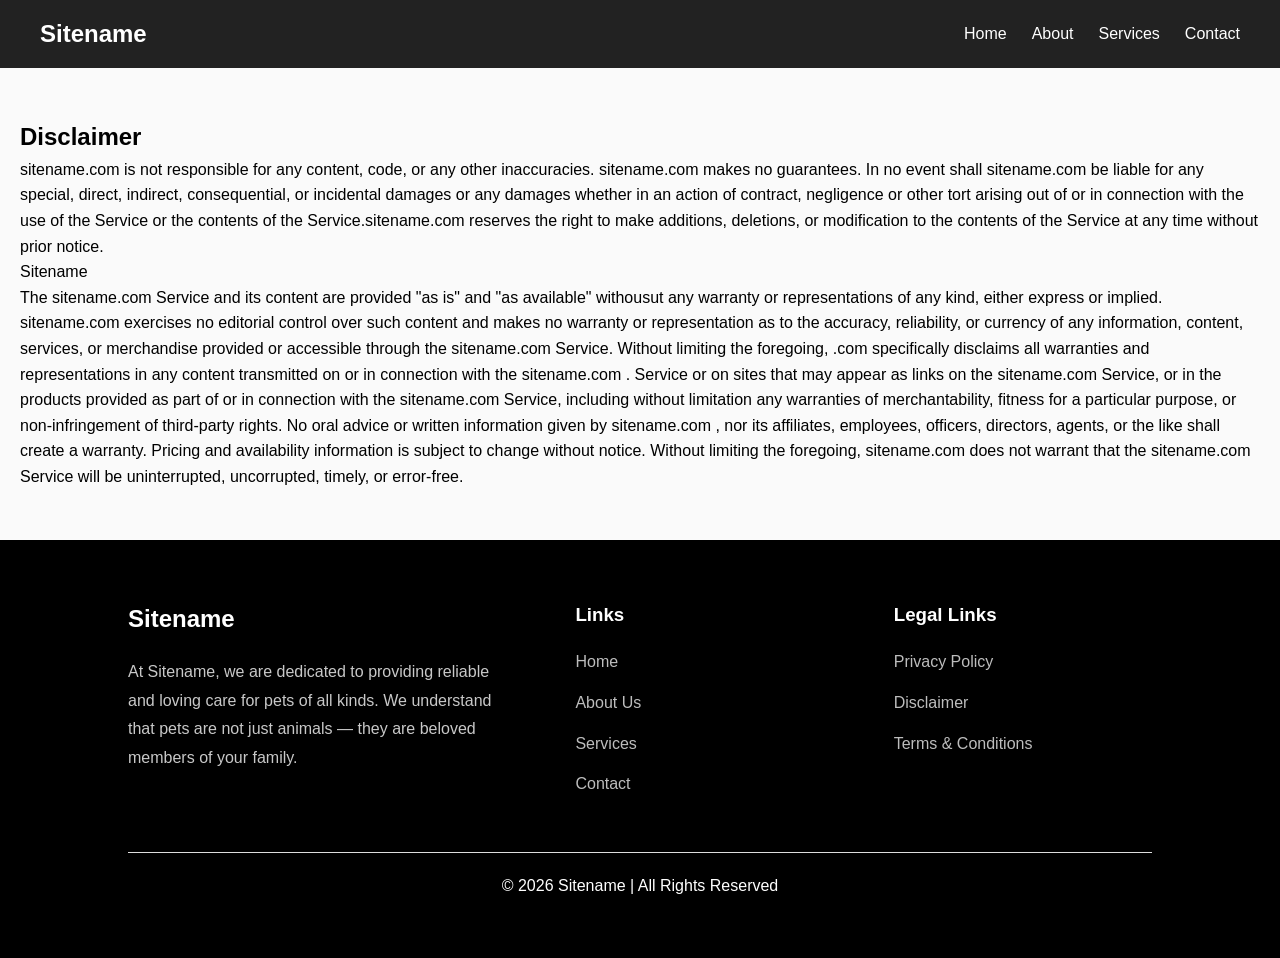
<file: public/disclaimer.html>
<!DOCTYPE html>
<html lang="en">
<head>
<meta charset="UTF-8">
<meta name="viewport" content="width=device-width, initial-scale=1.0">
<link rel="stylesheet" href="style.css">
<title>Sitename</title>



</head>

<body>

<header>

<div class="logo">Sitename</div>

<nav>
<ul id="menu">
<li><a href="index.html">Home</a></li>
<li><a href="about.html">About</a></li>
<li><a href="services.html">Services</a></li>
<li><a href="contact.html">Contact</a></li>
</ul>
</nav>

<div class="hamburger" onclick="toggleMenu()">☰</div>

</header>




<div class="container" style="margin: 50px 20px;">
            <h2>Disclaimer</h2>
          <p> sitename.com is not responsible for any content, code, or any other inaccuracies. sitename.com makes no guarantees. In no event shall sitename.com be liable for any special, direct, indirect, consequential, or incidental damages or any damages whether in an action of contract, negligence or other tort arising out of or in connection with the use of the Service or the contents of the Service.sitename.com  reserves the right to make additions, deletions, or modification to the contents of the Service at any time without prior notice.</p>
          Sitename
          <p>The sitename.com Service and its content are provided "as is" and "as available" withousut any warranty or representations of any kind, either express or implied. sitename.com exercises no editorial control over such content and makes no warranty or representation as to the accuracy, reliability, or currency of any information, content, services, or merchandise provided or accessible through the sitename.com Service. Without limiting the foregoing, .com specifically disclaims all warranties and representations in any content transmitted on or in connection with the sitename.com . Service or on sites that may appear as links on the sitename.com Service, or in the products provided as part of or in connection with the sitename.com  Service, including without limitation any warranties of merchantability, fitness for a particular purpose, or non-infringement of third-party rights. No oral advice or written information given by sitename.com , nor its affiliates, employees, officers, directors, agents, or the like shall create a warranty. Pricing and availability information is subject to change without notice. Without limiting the foregoing, sitename.com  does not warrant that the sitename.com  Service will be uninterrupted, uncorrupted, timely, or error-free.</p>
          
          
          </div>





<!-- FOOTER -->

<footer class="footer">

<div class="footer-container">

<div class="footer-about">
<h2>Sitename</h2>
<p>
At Sitename, we are dedicated to providing reliable and loving care for pets of all kinds. We understand that pets are not just animals — they are beloved members of your family.
</p>
</div>

<div class="footer-links">
<h3>Links</h3>
<ul>
<li><a href="index.html">Home</a></li>
<li><a href="about.html">About Us</a></li>
<li><a href="services.html">Services</a></li>
<li><a href="contact.html">Contact</a></li>
</ul>
</div>

<div class="footer-legal">
<h3>Legal Links</h3>
<ul>
<li><a href="privacy.html">Privacy Policy</a></li>
<li><a href="disclaimer.html">Disclaimer</a></li>
<li><a href="terms.html">Terms & Conditions</a></li>
</ul>
</div>

</div>

<div class="footer-bottom">
<p>© 2026 Sitename | All Rights Reserved</p>
</div>

</footer>


<script>

function toggleMenu(){
var menu = document.getElementById("menu");

if(menu.style.display === "flex"){
menu.style.display = "none";
}
else{
menu.style.display = "flex";
}
}

</script>


</body>
</html>
</file>
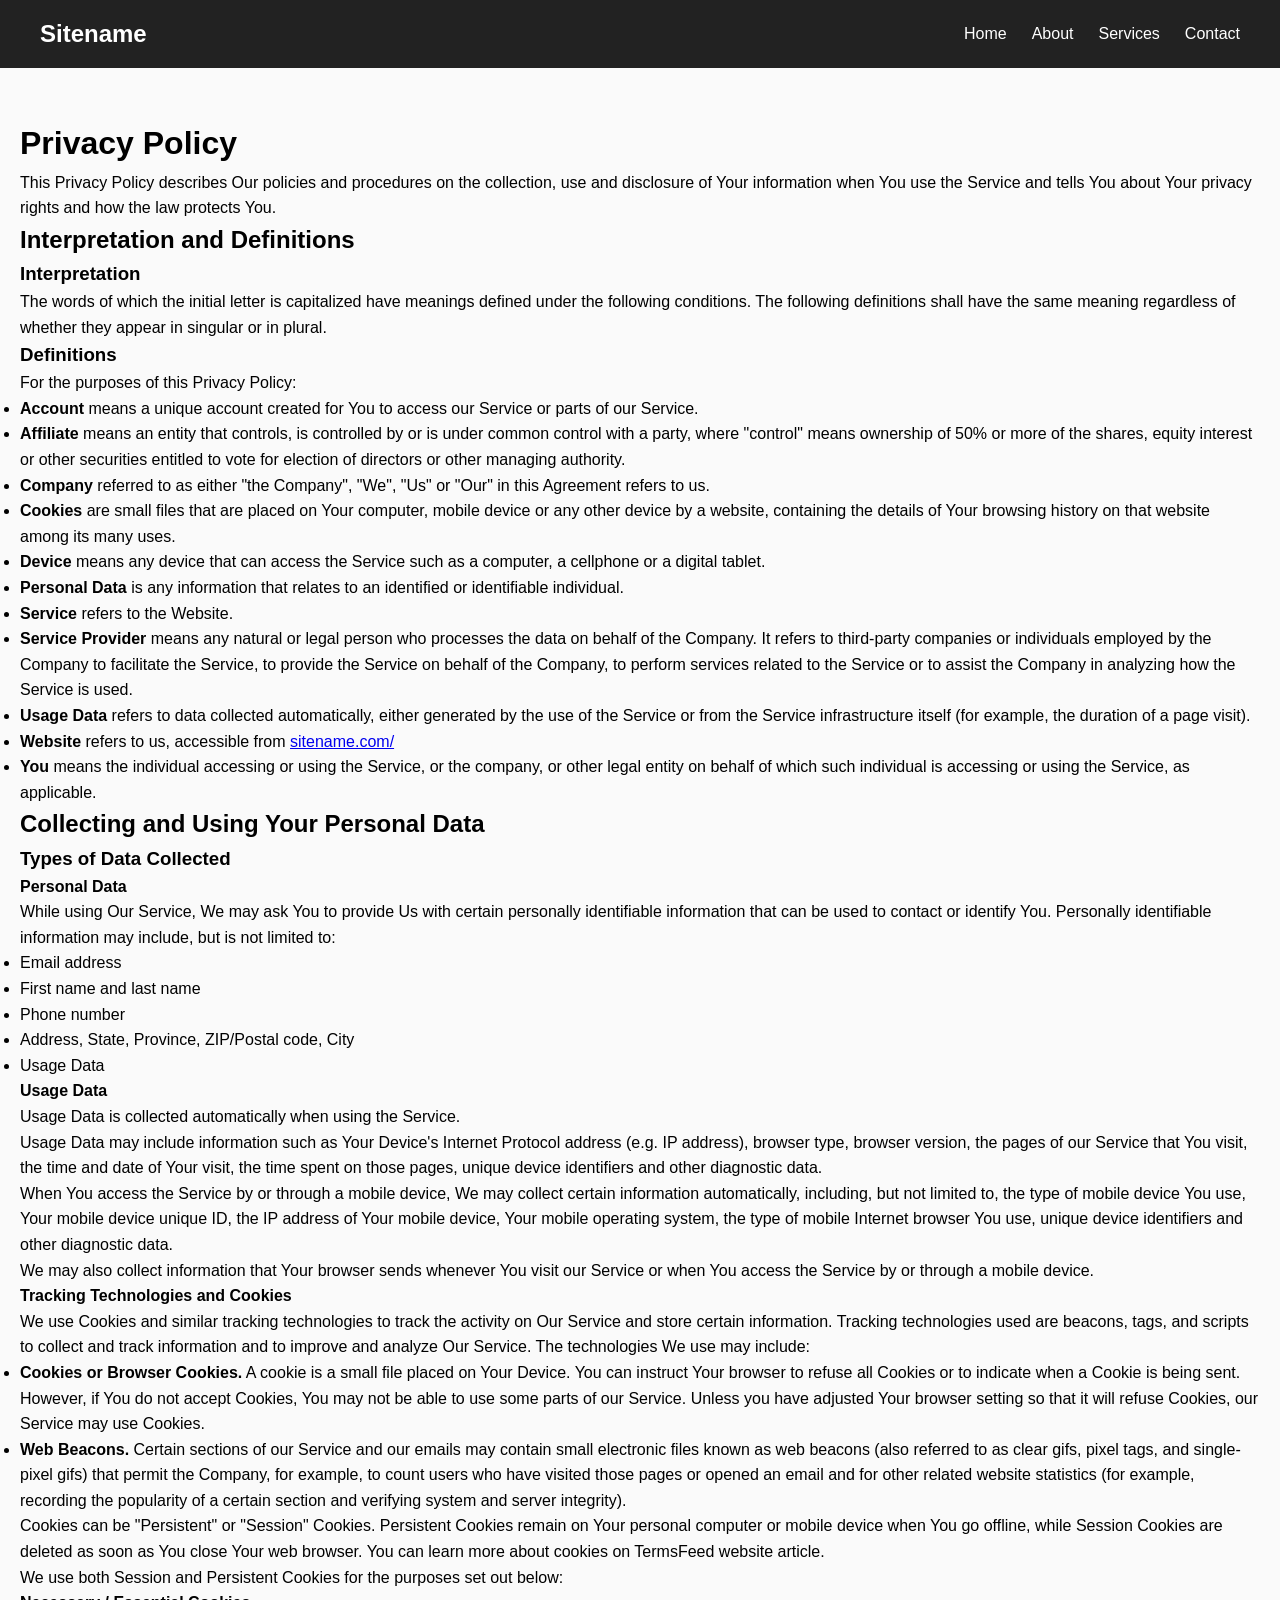
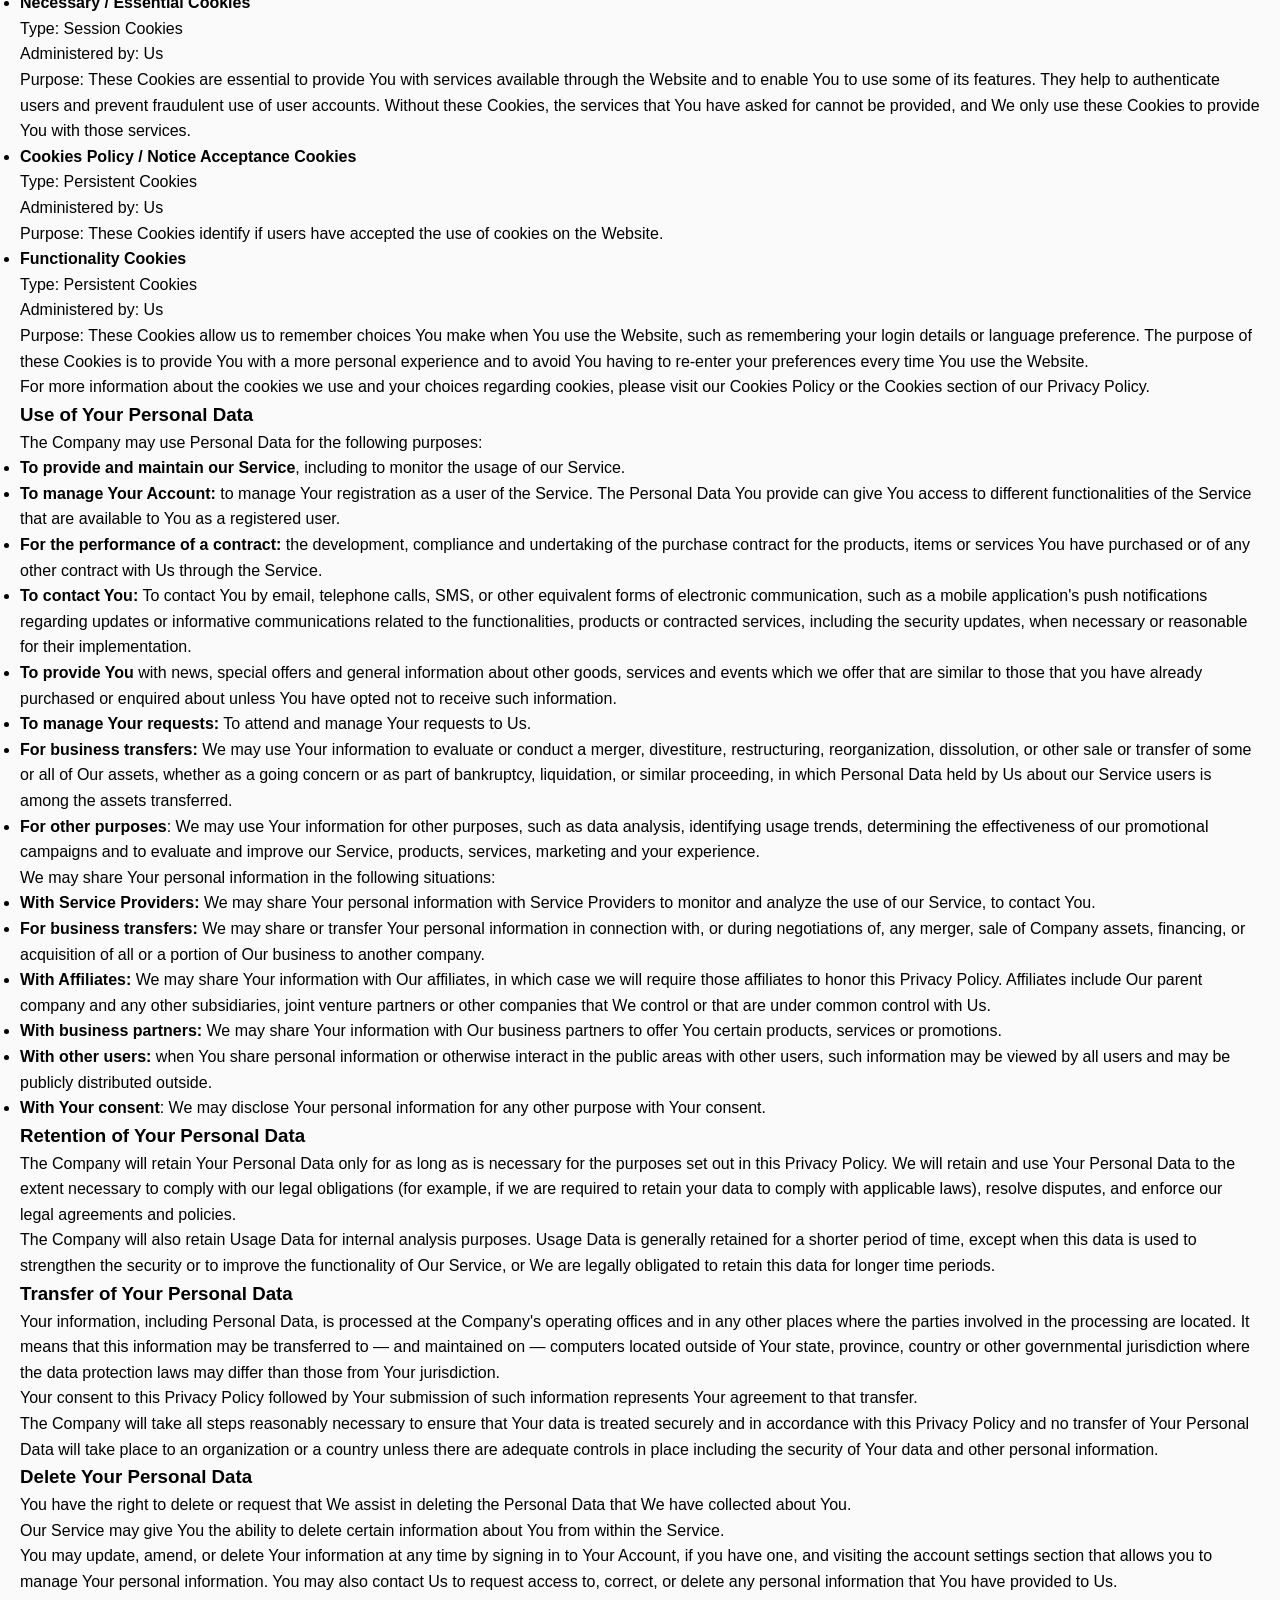
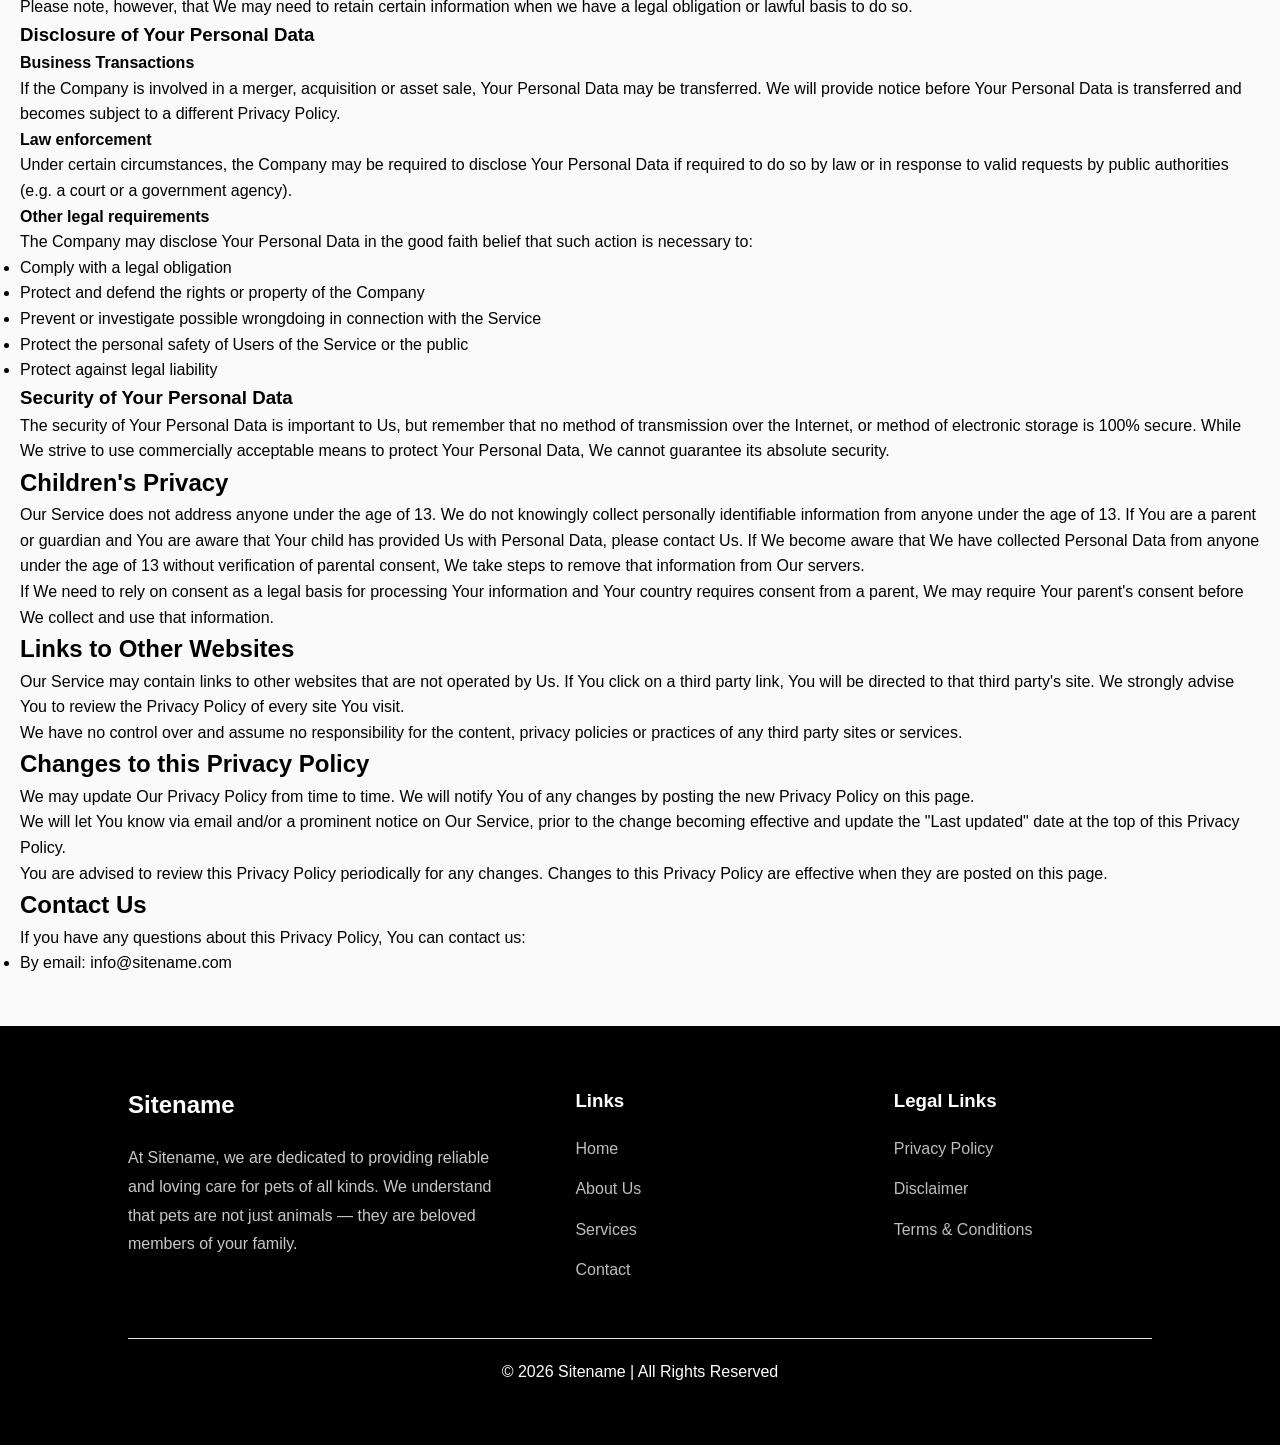
<file: public/privacy.html>
<!DOCTYPE html>
<html lang="en">
<head>
<meta charset="UTF-8">
<meta name="viewport" content="width=device-width, initial-scale=1.0">
<link rel="stylesheet" href="style.css">
<title>Sitename</title>



</head>

<body>

<header>

<div class="logo">Sitename</div>

<nav>
<ul id="menu">
<li><a href="index.html">Home</a></li>
<li><a href="about.html">About</a></li>
<li><a href="services.html">Services</a></li>
<li><a href="contact.html">Contact</a></li>
</ul>
</nav>

<div class="hamburger" onclick="toggleMenu()">☰</div>

</header>



<div class="container" style="margin: 50px 20px;">
            <h1>Privacy Policy</h1> 
           <p>This Privacy Policy describes Our policies and procedures on the collection, use and disclosure of Your information when You use the Service and tells You about Your privacy rights and how the law protects You.</p>
           <h2>Interpretation and Definitions</h2>
           <h3>Interpretation</h3>
           <p>The words of which the initial letter is capitalized have meanings defined under the following conditions. The following definitions shall have the same meaning regardless of whether they appear in singular or in plural.</p>
           <h3>Definitions</h3>
           <p>For the purposes of this Privacy Policy:</p>
           <ul>
           <li>
           <p><strong>Account</strong> means a unique account created for You to access our Service or parts of our Service.</p>
           </li>
           <li>
           <p><strong>Affiliate</strong> means an entity that controls, is controlled by or is under common control with a party, where &quot;control&quot; means ownership of 50% or more of the shares, equity interest or other securities entitled to vote for election of directors or other managing authority.</p>
           </li>
           <li>
           <p><strong>Company</strong> referred to as either &quot;the Company&quot;, &quot;We&quot;, &quot;Us&quot; or &quot;Our&quot; in this Agreement refers to us.</p>
           </li>
           <li>
           <p><strong>Cookies</strong> are small files that are placed on Your computer, mobile device or any other device by a website, containing the details of Your browsing history on that website among its many uses.</p>
           </li>
          
           <li>
           <p><strong>Device</strong> means any device that can access the Service such as a computer, a cellphone or a digital tablet.</p>
           </li>
           <li>
           <p><strong>Personal Data</strong> is any information that relates to an identified or identifiable individual.</p>
           </li>
           <li>
           <p><strong>Service</strong> refers to the Website.</p>
           </li>
           <li>
           <p><strong>Service Provider</strong> means any natural or legal person who processes the data on behalf of the Company. It refers to third-party companies or individuals employed by the Company to facilitate the Service, to provide the Service on behalf of the Company, to perform services related to the Service or to assist the Company in analyzing how the Service is used.</p>
           </li>
           <li>
           <p><strong>Usage Data</strong> refers to data collected automatically, either generated by the use of the Service or from the Service infrastructure itself (for example, the duration of a page visit).</p>
           </li>
           <li>
           <p><strong>Website</strong> refers to us, accessible from <a href="sitename.com" rel="external nofollow noopener" target="_blank">sitename.com/</a></p>
           </li>
           <li>
           <p><strong>You</strong> means the individual accessing or using the Service, or the company, or other legal entity on behalf of which such individual is accessing or using the Service, as applicable.</p>
           </li>
           </ul>
           <h2>Collecting and Using Your Personal Data</h2>
           <h3>Types of Data Collected</h3>
           <h4>Personal Data</h4>
           <p>While using Our Service, We may ask You to provide Us with certain personally identifiable information that can be used to contact or identify You. Personally identifiable information may include, but is not limited to:</p>
           <ul>
           <li>
           <p>Email address</p>
           </li>
           <li>
           <p>First name and last name</p>
           </li>
           <li>
           <p>Phone number</p>
           </li>
           <li>
           <p>Address, State, Province, ZIP/Postal code, City</p>
           </li>
           <li>
           <p>Usage Data</p>
           </li>
           </ul>
           <h4>Usage Data</h4>
           <p>Usage Data is collected automatically when using the Service.</p>
           <p>Usage Data may include information such as Your Device's Internet Protocol address (e.g. IP address), browser type, browser version, the pages of our Service that You visit, the time and date of Your visit, the time spent on those pages, unique device identifiers and other diagnostic data.</p>
           <p>When You access the Service by or through a mobile device, We may collect certain information automatically, including, but not limited to, the type of mobile device You use, Your mobile device unique ID, the IP address of Your mobile device, Your mobile operating system, the type of mobile Internet browser You use, unique device identifiers and other diagnostic data.</p>

           <p>We may also collect information that Your browser sends whenever You visit our Service or when You access the Service by or through a mobile device.</p>
           <h4>Tracking Technologies and Cookies</h4>
           <p>We use Cookies and similar tracking technologies to track the activity on Our Service and store certain information. Tracking technologies used are beacons, tags, and scripts to collect and track information and to improve and analyze Our Service. The technologies We use may include:</p>
           <ul>
           <li><strong>Cookies or Browser Cookies.</strong> A cookie is a small file placed on Your Device. You can instruct Your browser to refuse all Cookies or to indicate when a Cookie is being sent. However, if You do not accept Cookies, You may not be able to use some parts of our Service. Unless you have adjusted Your browser setting so that it will refuse Cookies, our Service may use Cookies.</li>
           <li><strong>Web Beacons.</strong> Certain sections of our Service and our emails may contain small electronic files known as web beacons (also referred to as clear gifs, pixel tags, and single-pixel gifs) that permit the Company, for example, to count users who have visited those pages or opened an email and for other related website statistics (for example, recording the popularity of a certain section and verifying system and server integrity).</li>
           </ul>
           <p>Cookies can be &quot;Persistent&quot; or &quot;Session&quot; Cookies. Persistent Cookies remain on Your personal computer or mobile device when You go offline, while Session Cookies are deleted as soon as You close Your web browser. You can learn more about cookies on TermsFeed website article.</p>
           <p>We use both Session and Persistent Cookies for the purposes set out below:</p>
           <ul>
           <li>
           <p><strong>Necessary / Essential Cookies</strong></p>
           <p>Type: Session Cookies</p>
           <p>Administered by: Us</p>
           <p>Purpose: These Cookies are essential to provide You with services available through the Website and to enable You to use some of its features. They help to authenticate users and prevent fraudulent use of user accounts. Without these Cookies, the services that You have asked for cannot be provided, and We only use these Cookies to provide You with those services.</p>
           </li>
           <li>
           <p><strong>Cookies Policy / Notice Acceptance Cookies</strong></p>
           <p>Type: Persistent Cookies</p>
           <p>Administered by: Us</p>
           <p>Purpose: These Cookies identify if users have accepted the use of cookies on the Website.</p>
           </li>
           <li>
           <p><strong>Functionality Cookies</strong></p>
           <p>Type: Persistent Cookies</p>
           <p>Administered by: Us</p>
           <p>Purpose: These Cookies allow us to remember choices You make when You use the Website, such as remembering your login details or language preference. The purpose of these Cookies is to provide You with a more personal experience and to avoid You having to re-enter your preferences every time You use the Website.</p>
           </li>
           </ul>
           <p>For more information about the cookies we use and your choices regarding cookies, please visit our Cookies Policy or the Cookies section of our Privacy Policy.</p>
           <h3>Use of Your Personal Data</h3>
           <p>The Company may use Personal Data for the following purposes:</p>
           <ul>
           <li>
           <p><strong>To provide and maintain our Service</strong>, including to monitor the usage of our Service.</p>
           </li>
           <li>
           <p><strong>To manage Your Account:</strong> to manage Your registration as a user of the Service. The Personal Data You provide can give You access to different functionalities of the Service that are available to You as a registered user.</p>
           </li>
           <li>
           <p><strong>For the performance of a contract:</strong> the development, compliance and undertaking of the purchase contract for the products, items or services You have purchased or of any other contract with Us through the Service.</p>
           </li>
           <li>
           <p><strong>To contact You:</strong> To contact You by email, telephone calls, SMS, or other equivalent forms of electronic communication, such as a mobile application's push notifications regarding updates or informative communications related to the functionalities, products or contracted services, including the security updates, when necessary or reasonable for their implementation.</p>
           </li>
           <li>
           <p><strong>To provide You</strong> with news, special offers and general information about other goods, services and events which we offer that are similar to those that you have already purchased or enquired about unless You have opted not to receive such information.</p>
           </li>
           <li>
           <p><strong>To manage Your requests:</strong> To attend and manage Your requests to Us.</p>
           </li>
           <li>
           <p><strong>For business transfers:</strong> We may use Your information to evaluate or conduct a merger, divestiture, restructuring, reorganization, dissolution, or other sale or transfer of some or all of Our assets, whether as a going concern or as part of bankruptcy, liquidation, or similar proceeding, in which Personal Data held by Us about our Service users is among the assets transferred.</p>
           </li>
           <li>
           <p><strong>For other purposes</strong>: We may use Your information for other purposes, such as data analysis, identifying usage trends, determining the effectiveness of our promotional campaigns and to evaluate and improve our Service, products, services, marketing and your experience.</p>
           </li>
           </ul>
           <p>We may share Your personal information in the following situations:</p>
           <ul>
           <li><strong>With Service Providers:</strong> We may share Your personal information with Service Providers to monitor and analyze the use of our Service,  to contact You.</li>
           <li><strong>For business transfers:</strong> We may share or transfer Your personal information in connection with, or during negotiations of, any merger, sale of Company assets, financing, or acquisition of all or a portion of Our business to another company.</li>
           <li><strong>With Affiliates:</strong> We may share Your information with Our affiliates, in which case we will require those affiliates to honor this Privacy Policy. Affiliates include Our parent company and any other subsidiaries, joint venture partners or other companies that We control or that are under common control with Us.</li>
           <li><strong>With business partners:</strong> We may share Your information with Our business partners to offer You certain products, services or promotions.</li>
           <li><strong>With other users:</strong> when You share personal information or otherwise interact in the public areas with other users, such information may be viewed by all users and may be publicly distributed outside.</li>
           <li><strong>With Your consent</strong>: We may disclose Your personal information for any other purpose with Your consent.</li>
           </ul>
           <h3>Retention of Your Personal Data</h3>
           <p>The Company will retain Your Personal Data only for as long as is necessary for the purposes set out in this Privacy Policy. We will retain and use Your Personal Data to the extent necessary to comply with our legal obligations (for example, if we are required to retain your data to comply with applicable laws), resolve disputes, and enforce our legal agreements and policies.</p>
           <p>The Company will also retain Usage Data for internal analysis purposes. Usage Data is generally retained for a shorter period of time, except when this data is used to strengthen the security or to improve the functionality of Our Service, or We are legally obligated to retain this data for longer time periods.</p>
           <h3>Transfer of Your Personal Data</h3>
           <p>Your information, including Personal Data, is processed at the Company's operating offices and in any other places where the parties involved in the processing are located. It means that this information may be transferred to — and maintained on — computers located outside of Your state, province, country or other governmental jurisdiction where the data protection laws may differ than those from Your jurisdiction.</p>
           <p>Your consent to this Privacy Policy followed by Your submission of such information represents Your agreement to that transfer.</p>
           <p>The Company will take all steps reasonably necessary to ensure that Your data is treated securely and in accordance with this Privacy Policy and no transfer of Your Personal Data will take place to an organization or a country unless there are adequate controls in place including the security of Your data and other personal information.</p>
           <h3>Delete Your Personal Data</h3>
           <p>You have the right to delete or request that We assist in deleting the Personal Data that We have collected about You.</p>
           <p>Our Service may give You the ability to delete certain information about You from within the Service.</p>


           
           <p>You may update, amend, or delete Your information at any time by signing in to Your Account, if you have one, and visiting the account settings section that allows you to manage Your personal information. You may also contact Us to request access to, correct, or delete any personal information that You have provided to Us.</p>
           <p>Please note, however, that We may need to retain certain information when we have a legal obligation or lawful basis to do so.</p>
           <h3>Disclosure of Your Personal Data</h3>
           <h4>Business Transactions</h4>
           <p>If the Company is involved in a merger, acquisition or asset sale, Your Personal Data may be transferred. We will provide notice before Your Personal Data is transferred and becomes subject to a different Privacy Policy.</p>
           <h4>Law enforcement</h4>
           <p>Under certain circumstances, the Company may be required to disclose Your Personal Data if required to do so by law or in response to valid requests by public authorities (e.g. a court or a government agency).</p>
           <h4>Other legal requirements</h4>
           <p>The Company may disclose Your Personal Data in the good faith belief that such action is necessary to:</p>
           <ul>
           <li>Comply with a legal obligation</li>
           <li>Protect and defend the rights or property of the Company</li>
           <li>Prevent or investigate possible wrongdoing in connection with the Service</li>
           <li>Protect the personal safety of Users of the Service or the public</li>
           <li>Protect against legal liability</li>
           </ul>
           <h3>Security of Your Personal Data</h3>
           <p>The security of Your Personal Data is important to Us, but remember that no method of transmission over the Internet, or method of electronic storage is 100% secure. While We strive to use commercially acceptable means to protect Your Personal Data, We cannot guarantee its absolute security.</p>
           <h2>Children's Privacy</h2>
           <p>Our Service does not address anyone under the age of 13. We do not knowingly collect personally identifiable information from anyone under the age of 13. If You are a parent or guardian and You are aware that Your child has provided Us with Personal Data, please contact Us. If We become aware that We have collected Personal Data from anyone under the age of 13 without verification of parental consent, We take steps to remove that information from Our servers.</p>
           <p>If We need to rely on consent as a legal basis for processing Your information and Your country requires consent from a parent, We may require Your parent's consent before We collect and use that information.</p>
           <h2>Links to Other Websites</h2>
           <p>Our Service may contain links to other websites that are not operated by Us. If You click on a third party link, You will be directed to that third party's site. We strongly advise You to review the Privacy Policy of every site You visit.</p>
           <p>We have no control over and assume no responsibility for the content, privacy policies or practices of any third party sites or services.</p>
           <h2>Changes to this Privacy Policy</h2>
           <p>We may update Our Privacy Policy from time to time. We will notify You of any changes by posting the new Privacy Policy on this page.</p>
           <p>We will let You know via email and/or a prominent notice on Our Service, prior to the change becoming effective and update the &quot;Last updated&quot; date at the top of this Privacy Policy.</p>
           <p>You are advised to review this Privacy Policy periodically for any changes. Changes to this Privacy Policy are effective when they are posted on this page.</p>
           <h2>Contact Us</h2>
           <p>If you have any questions about this Privacy Policy, You can contact us:</p>
           <ul>
           <li>By email: info@sitename.com</li>
           </ul>
           </div>






<!-- FOOTER -->

<footer class="footer">

<div class="footer-container">

<div class="footer-about">
<h2>Sitename</h2>
<p>
At Sitename, we are dedicated to providing reliable and loving care for pets of all kinds. We understand that pets are not just animals — they are beloved members of your family.
</p>
</div>

<div class="footer-links">
<h3>Links</h3>
<ul>
<li><a href="index.html">Home</a></li>
<li><a href="about.html">About Us</a></li>
<li><a href="services.html">Services</a></li>
<li><a href="contact.html">Contact</a></li>
</ul>
</div>

<div class="footer-legal">
<h3>Legal Links</h3>
<ul>
<li><a href="privacy.html">Privacy Policy</a></li>
<li><a href="disclaimer.html">Disclaimer</a></li>
<li><a href="terms.html">Terms & Conditions</a></li>
</ul>
</div>

</div>

<div class="footer-bottom">
<p>© 2026 Sitename | All Rights Reserved</p>
</div>

</footer>


<script>

function toggleMenu(){
var menu = document.getElementById("menu");

if(menu.style.display === "flex"){
menu.style.display = "none";
}
else{
menu.style.display = "flex";
}
}

</script>


</body>
</html>
</file>
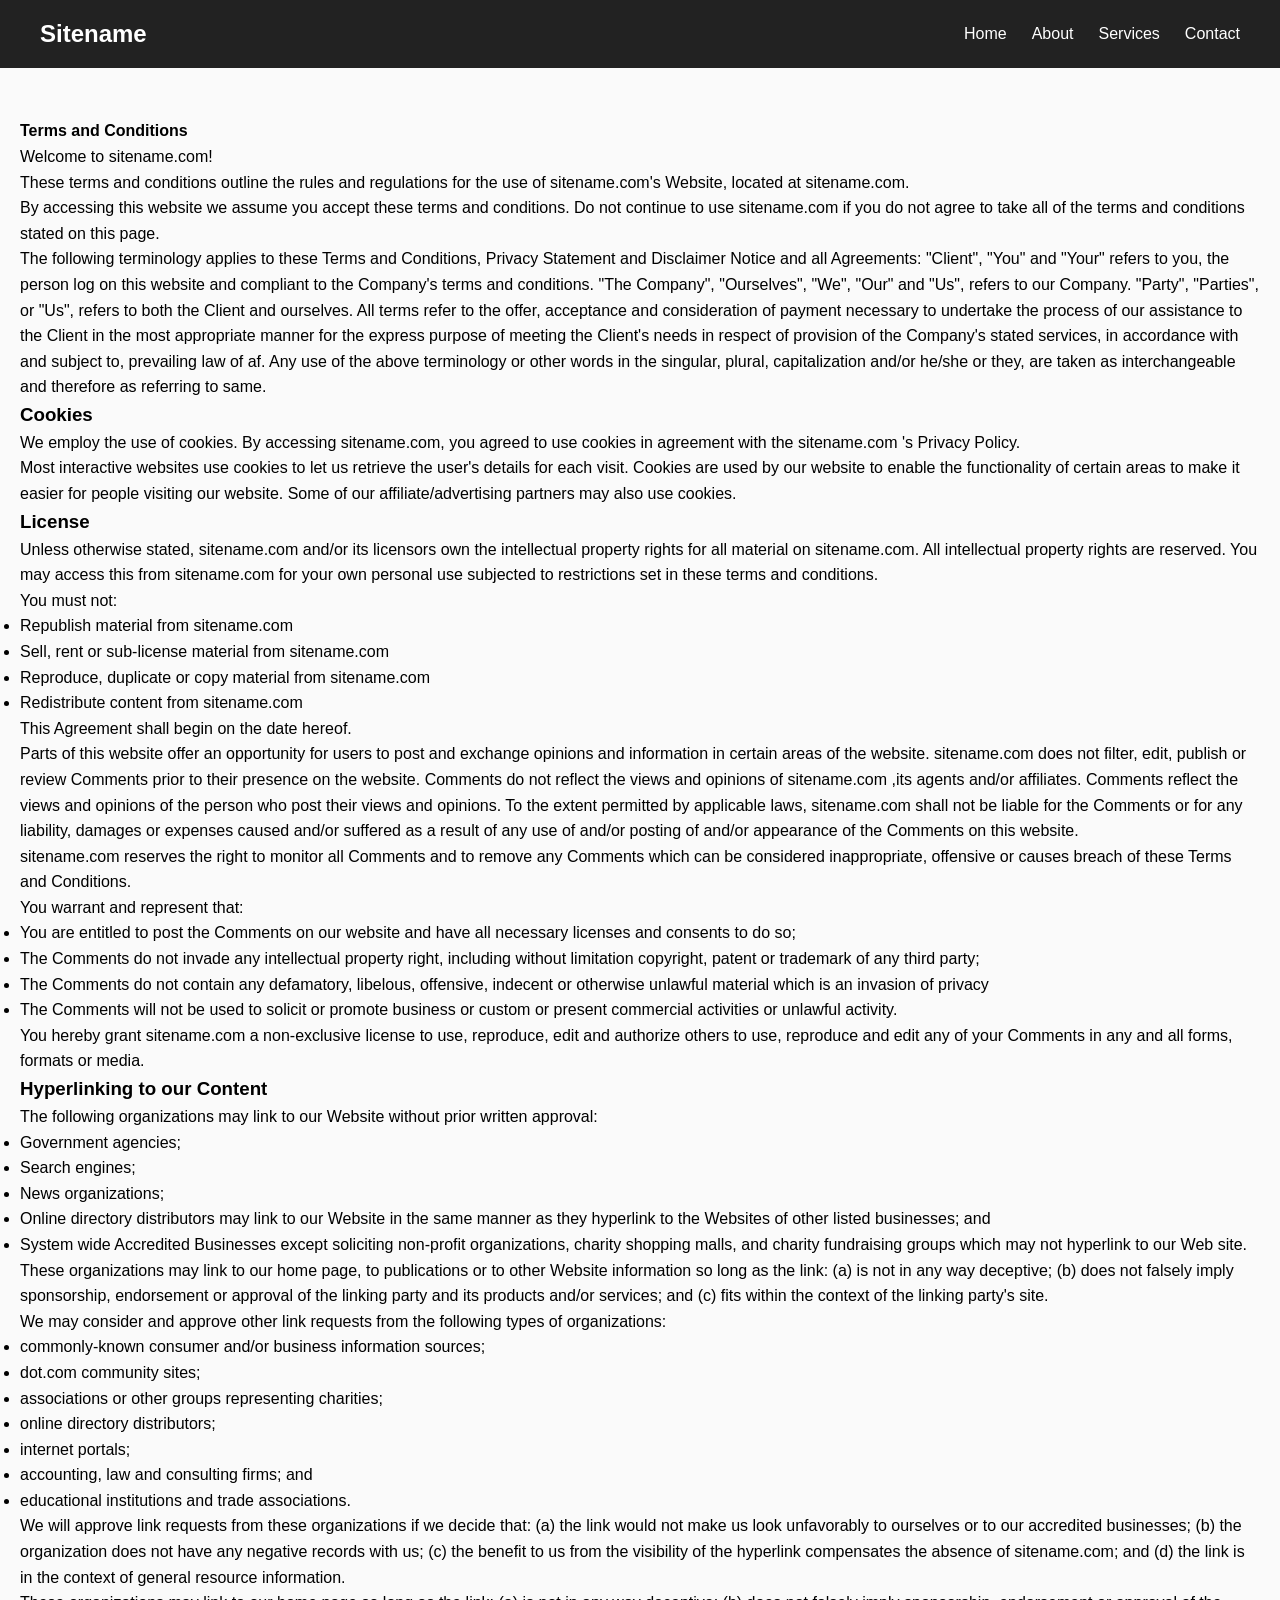
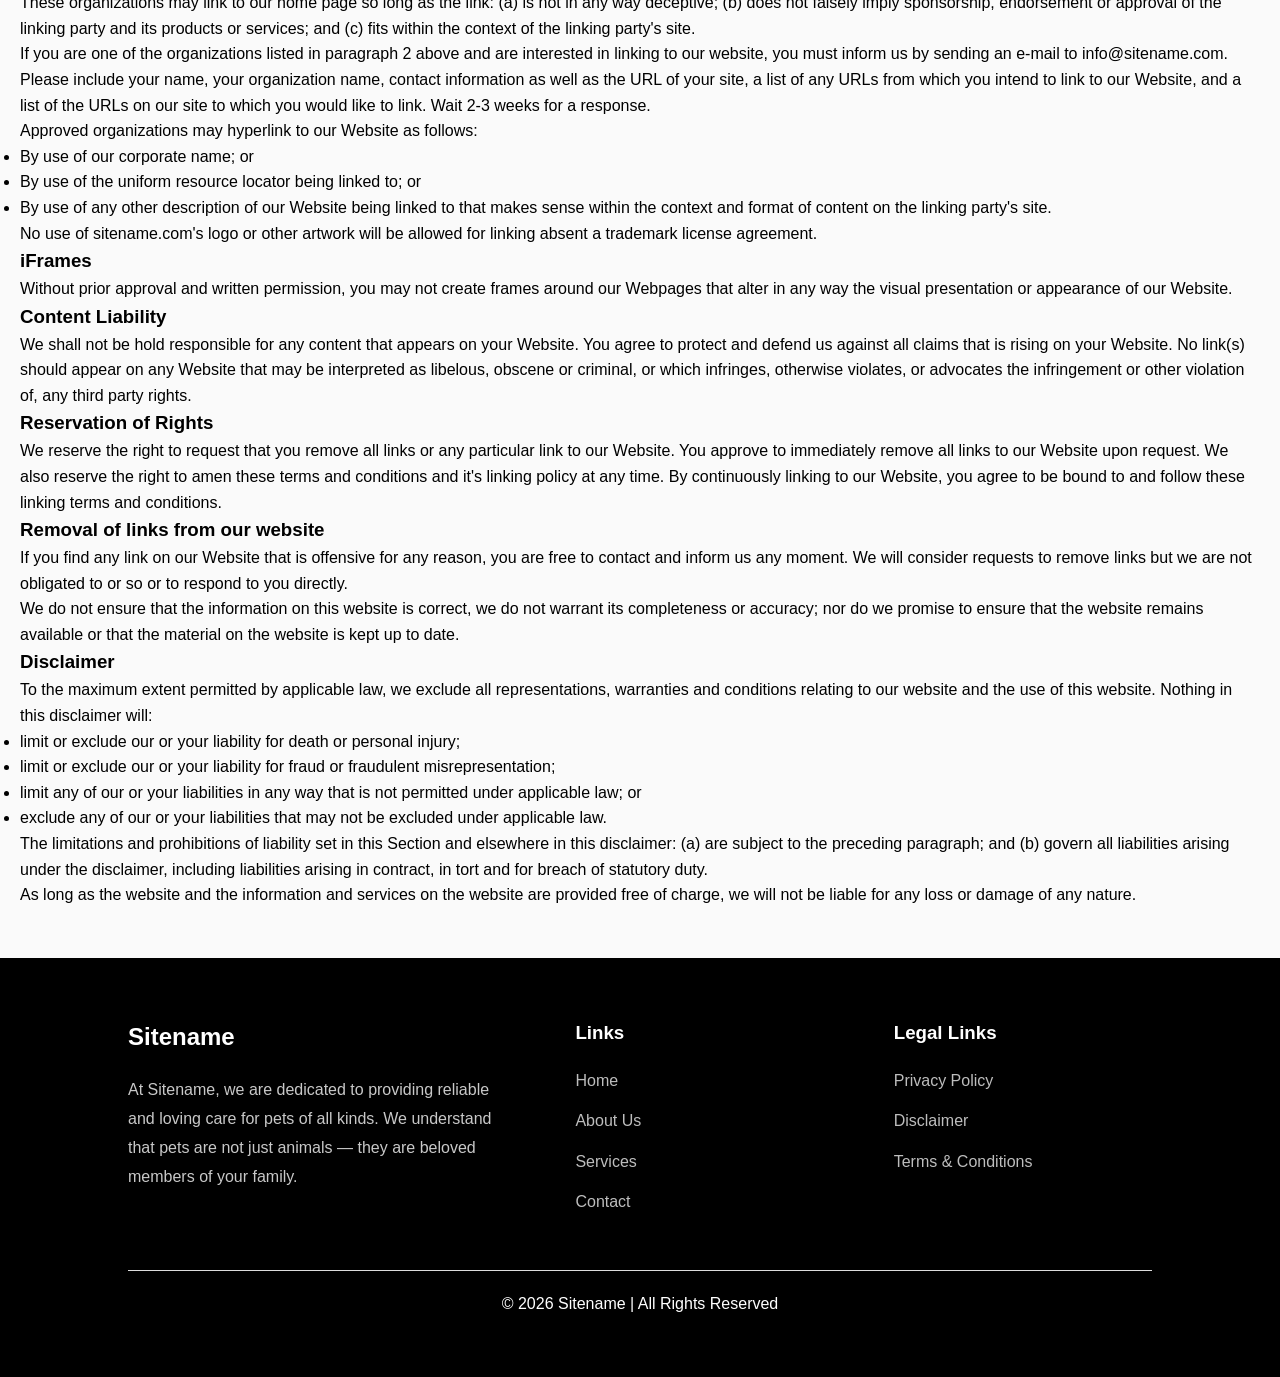
<file: public/terms.html>
<!DOCTYPE html>
<html lang="en">
<head>
<meta charset="UTF-8">
<meta name="viewport" content="width=device-width, initial-scale=1.0">
<link rel="stylesheet" href="style.css">
<title>Sitename</title>



</head>

<body>

<header>

<div class="logo">Sitename</div>

<nav>
<ul id="menu">
<li><a href="index.html">Home</a></li>
<li><a href="about.html">About</a></li>
<li><a href="services.html">Services</a></li>
<li><a href="contact.html">Contact</a></li>
</ul>
</nav>

<div class="hamburger" onclick="toggleMenu()">☰</div>

</header>




<div class="container" style="margin: 50px 20px;">
            <h4>Terms and Conditions</h4>
          
          <p>Welcome to sitename.com!</p>
          
          <p>These terms and conditions outline the rules and regulations for the use of sitename.com's Website, located at sitename.com.</p>
          
          <p>By accessing this website we assume you accept these terms and conditions. Do not continue to use sitename.com if you do not agree to take all of the terms and conditions stated on this page.</p>
          
          <p>The following terminology applies to these Terms and Conditions, Privacy Statement and Disclaimer Notice and all Agreements: "Client", "You" and "Your" refers to you, the person log on this website and compliant to the Company's terms and conditions. "The Company", "Ourselves", "We", "Our" and "Us", refers to our Company. "Party", "Parties", or "Us", refers to both the Client and ourselves. All terms refer to the offer, acceptance and consideration of payment necessary to undertake the process of our assistance to the Client in the most appropriate manner for the express purpose of meeting the Client's needs in respect of provision of the Company's stated services, in accordance with and subject to, prevailing law of af. Any use of the above terminology or other words in the singular, plural, capitalization and/or he/she or they, are taken as interchangeable and therefore as referring to same.</p>
          
          <h3><strong>Cookies</strong></h3>
          
          <p>We employ the use of cookies. By accessing sitename.com, you agreed to use cookies in agreement with the sitename.com 's Privacy Policy. </p>
          
          <p>Most interactive websites use cookies to let us retrieve the user's details for each visit. Cookies are used by our website to enable the functionality of certain areas to make it easier for people visiting our website. Some of our affiliate/advertising partners may also use cookies.</p>
          
          <h3><strong>License</strong></h3>
          
          <p>Unless otherwise stated, sitename.com and/or its licensors own the intellectual property rights for all material on sitename.com. All intellectual property rights are reserved. You may access this from sitename.com for your own personal use subjected to restrictions set in these terms and conditions.</p>
          
          <p>You must not:</p>
          <ul>
              <li>Republish material from sitename.com</li>
              <li>Sell, rent or sub-license material from sitename.com</li>
              <li>Reproduce, duplicate or copy material from sitename.com</li>
              <li>Redistribute content from sitename.com</li>
          </ul>
          
          <p>This Agreement shall begin on the date hereof. </p>
          
          <p>Parts of this website offer an opportunity for users to post and exchange opinions and information in certain areas of the website. sitename.com does not filter, edit, publish or review Comments prior to their presence on the website. Comments do not reflect the views and opinions of sitename.com ,its agents and/or affiliates. Comments reflect the views and opinions of the person who post their views and opinions. To the extent permitted by applicable laws, sitename.com shall not be liable for the Comments or for any liability, damages or expenses caused and/or suffered as a result of any use of and/or posting of and/or appearance of the Comments on this website.</p>
          
          <p>sitename.com reserves the right to monitor all Comments and to remove any Comments which can be considered inappropriate, offensive or causes breach of these Terms and Conditions.</p>
          
          <p>You warrant and represent that:</p>
          
          <ul>
              <li>You are entitled to post the Comments on our website and have all necessary licenses and consents to do so;</li>
              <li>The Comments do not invade any intellectual property right, including without limitation copyright, patent or trademark of any third party;</li>
              <li>The Comments do not contain any defamatory, libelous, offensive, indecent or otherwise unlawful material which is an invasion of privacy</li>
              <li>The Comments will not be used to solicit or promote business or custom or present commercial activities or unlawful activity.</li>
          </ul>
          
          <p>You hereby grant sitename.com a non-exclusive license to use, reproduce, edit and authorize others to use, reproduce and edit any of your Comments in any and all forms, formats or media.</p>
          
          <h3><strong>Hyperlinking to our Content</strong></h3>
          
          <p>The following organizations may link to our Website without prior written approval:</p>
          
          <ul>
              <li>Government agencies;</li>
              <li>Search engines;</li>
              <li>News organizations;</li>
              <li>Online directory distributors may link to our Website in the same manner as they hyperlink to the Websites of other listed businesses; and</li>
              <li>System wide Accredited Businesses except soliciting non-profit organizations, charity shopping malls, and charity fundraising groups which may not hyperlink to our Web site.</li>
          </ul>
          
          <p>These organizations may link to our home page, to publications or to other Website information so long as the link: (a) is not in any way deceptive; (b) does not falsely imply sponsorship, endorsement or approval of the linking party and its products and/or services; and (c) fits within the context of the linking party's site.</p>
          
          <p>We may consider and approve other link requests from the following types of organizations:</p>
          
          <ul>
              <li>commonly-known consumer and/or business information sources;</li>
              <li>dot.com community sites;</li>
              <li>associations or other groups representing charities;</li>
              <li>online directory distributors;</li>
              <li>internet portals;</li>
              <li>accounting, law and consulting firms; and</li>
              <li>educational institutions and trade associations.</li>
          </ul>
          
          <p>We will approve link requests from these organizations if we decide that: (a) the link would not make us look unfavorably to ourselves or to our accredited businesses; (b) the organization does not have any negative records with us; (c) the benefit to us from the visibility of the hyperlink compensates the absence of sitename.com; and (d) the link is in the context of general resource information.</p>
          
          <p>These organizations may link to our home page so long as the link: (a) is not in any way deceptive; (b) does not falsely imply sponsorship, endorsement or approval of the linking party and its products or services; and (c) fits within the context of the linking party's site.</p>
          
          <p>If you are one of the organizations listed in paragraph 2 above and are interested in linking to our website, you must inform us by sending an e-mail to info@sitename.com. Please include your name, your organization name, contact information as well as the URL of your site, a list of any URLs from which you intend to link to our Website, and a list of the URLs on our site to which you would like to link. Wait 2-3 weeks for a response.</p>
          
          <p>Approved organizations may hyperlink to our Website as follows:</p>
          
          <ul>
              <li>By use of our corporate name; or</li>
              <li>By use of the uniform resource locator being linked to; or</li>
              <li>By use of any other description of our Website being linked to that makes sense within the context and format of content on the linking party's site.</li>
          </ul>
          
          <p>No use of sitename.com's logo or other artwork will be allowed for linking absent a trademark license agreement.</p>
          
          <h3><strong>iFrames</strong></h3>
          
          <p>Without prior approval and written permission, you may not create frames around our Webpages that alter in any way the visual presentation or appearance of our Website.</p>
          
          <h3><strong>Content Liability</strong></h3>
          
          <p>We shall not be hold responsible for any content that appears on your Website. You agree to protect and defend us against all claims that is rising on your Website. No link(s) should appear on any Website that may be interpreted as libelous, obscene or criminal, or which infringes, otherwise violates, or advocates the infringement or other violation of, any third party rights.</p>
          
          <h3><strong>Reservation of Rights</strong></h3>
          
          <p>We reserve the right to request that you remove all links or any particular link to our Website. You approve to immediately remove all links to our Website upon request. We also reserve the right to amen these terms and conditions and it's linking policy at any time. By continuously linking to our Website, you agree to be bound to and follow these linking terms and conditions.</p>
          
          <h3><strong>Removal of links from our website</strong></h3>
          
          <p>If you find any link on our Website that is offensive for any reason, you are free to contact and inform us any moment. We will consider requests to remove links but we are not obligated to or so or to respond to you directly.</p>
          
          <p>We do not ensure that the information on this website is correct, we do not warrant its completeness or accuracy; nor do we promise to ensure that the website remains available or that the material on the website is kept up to date.</p>
          
          <h3><strong>Disclaimer</strong></h3>
          
          <p>To the maximum extent permitted by applicable law, we exclude all representations, warranties and conditions relating to our website and the use of this website. Nothing in this disclaimer will:</p>
          
          <ul>
              <li>limit or exclude our or your liability for death or personal injury;</li>
              <li>limit or exclude our or your liability for fraud or fraudulent misrepresentation;</li>
              <li>limit any of our or your liabilities in any way that is not permitted under applicable law; or</li>
              <li>exclude any of our or your liabilities that may not be excluded under applicable law.</li>
          </ul>
          
          <p>The limitations and prohibitions of liability set in this Section and elsewhere in this disclaimer: (a) are subject to the preceding paragraph; and (b) govern all liabilities arising under the disclaimer, including liabilities arising in contract, in tort and for breach of statutory duty.</p>
          
          <p>As long as the website and the information and services on the website are provided free of charge, we will not be liable for any loss or damage of any nature.</p>
               
               
               </div>





<!-- FOOTER -->

<footer class="footer">

<div class="footer-container">

<div class="footer-about">
<h2>Sitename</h2>
<p>
At Sitename, we are dedicated to providing reliable and loving care for pets of all kinds. We understand that pets are not just animals — they are beloved members of your family.
</p>
</div>

<div class="footer-links">
<h3>Links</h3>
<ul>
<li><a href="index.html">Home</a></li>
<li><a href="about.html">About Us</a></li>
<li><a href="services.html">Services</a></li>
<li><a href="contact.html">Contact</a></li>
</ul>
</div>

<div class="footer-legal">
<h3>Legal Links</h3>
<ul>
<li><a href="privacy.html">Privacy Policy</a></li>
<li><a href="disclaimer.html">Disclaimer</a></li>
<li><a href="terms.html">Terms & Conditions</a></li>
</ul>
</div>

</div>

<div class="footer-bottom">
<p>© 2026 Sitename | All Rights Reserved</p>
</div>

</footer>


<script>

function toggleMenu(){
var menu = document.getElementById("menu");

if(menu.style.display === "flex"){
menu.style.display = "none";
}
else{
menu.style.display = "flex";
}
}

</script>


</body>
</html>
</file>
<file: public/style.css>
*{
margin:0;
padding:0;
box-sizing:border-box;
font-family:Arial, Helvetica, sans-serif;
}

body{
line-height:1.6;
background:#fafafa;
}

/* HEADER */

header{
background:#222;
color:white;
padding:15px 40px;
display:flex;
justify-content:space-between;
align-items:center;
position:sticky;
top:0;
z-index:1000;
}

.logo{
font-size:24px;
font-weight:bold;
}

nav ul{
display:flex;
list-style:none;
}

nav ul li{
margin-left:25px;
}

nav ul li a{
color:white;
text-decoration:none;
font-size:16px;
}

.hamburger{
display:none;
font-size:26px;
cursor:pointer;
}

/* HERO */

.hero{
height:85vh;
background:url("/images/pexels-pixabay-97082.jpg") center/cover no-repeat;
display:flex;
align-items:center;
justify-content:center;
text-align:center;
color:white;
padding:20px;
}

.hero h1{
font-size:48px;
margin-bottom:20px;
}

.hero p{
font-size:20px;
max-width:800px;
margin:auto;
}

.hero button{
margin-top:25px;
padding:15px 35px;
background:#ff7b54;
border:none;
color:white;
font-size:16px;
cursor:pointer;
border-radius:5px;
}

/*Banner*/

.banner{
height:65vh;
background:url("/images/pexels-vatius-127027.jpg") center/cover no-repeat;
display:flex;
align-items:center;
justify-content:center;
text-align:center;
color:white;
padding:20px;
}

.banner h1{
font-size:48px;
}

/* SECTIONS */

section{
padding:80px 10%;
}

.section-title{
text-align:center;
font-size:36px;
margin-bottom:30px;
}

/* ABOUT */

.about{
display:flex;
gap:40px;
flex-wrap:wrap;
align-items:center;
}

.about img{
width:500px;
border-radius:10px;
}

.about-text{
flex:1;
font-size:17px;
}

/* WHY CHOOSE */

.why-container{
display:flex;
gap:40px;
align-items:center;
flex-wrap:wrap;
margin-top:30px;
}

.why-image img{
width:450px;
border-radius:10px;
}

.why-content{
flex:1;
font-size:17px;
}

.why-content ul{
margin-top:20px;
}

.why-content li{
margin:12px 0;
}

/* SERVICES */

.services{
display:grid;
grid-template-columns:repeat(auto-fit,minmax(300px,1fr));
gap:30px;
margin-top:40px;
}

.service-card{
background:white;
border-radius:10px;
overflow:hidden;
box-shadow:0 5px 15px rgba(0,0,0,0.1);
}

.service-card img{
width:100%;
height:200px;
object-fit:cover;
}

.service-content{
padding:20px;
}

.service-content h3{
margin-bottom:10px;
}

/* CTA */

.cta{
background:#ff7b54;
color:white;
text-align:center;
padding:70px 20px;
}

.cta h2{
font-size:36px;
margin-bottom:20px;
}

.cta button{
padding:15px 35px;
border:none;
background:white;
color:#ff7b54;
font-size:16px;
cursor:pointer;
border-radius:5px;
}

/*  CONTACT */
.contact-section{
padding:80px 10%;
background:#fafafa;
}

.section-title{
text-align:center;
font-size:36px;
margin-bottom:10px;
}

.contact-intro{
text-align:center;
max-width:700px;
margin:auto;
margin-bottom:50px;
color:#666;
}

.contact-container{
display:flex;
gap:50px;
flex-wrap:wrap;
}

.contact-info{
flex:1;
}

.contact-info h3{
margin-bottom:20px;
}

.contact-info p{
margin-bottom:15px;
color:#555;
line-height:1.6;
}

.contact-form{
flex:1;
background:white;
padding:30px;
border-radius:8px;
box-shadow:0 5px 15px rgba(0,0,0,0.1);
}

.form-group{
margin-bottom:20px;
}

.form-group label{
display:block;
margin-bottom:6px;
font-weight:bold;
}

.form-group input,
.form-group textarea{
width:100%;
padding:12px;
border:1px solid #ccc;
border-radius:5px;
font-size:15px;
}

.contact-btn{
width:100%;
padding:14px;
background:#ff7b54;
color:white;
border:none;
font-size:16px;
border-radius:5px;
cursor:pointer;
}

.contact-btn:hover{
background:#ff5a2c;
}

@media(max-width:768px){

.contact-container{
flex-direction:column;
}

}

/* FOOTER */

.footer{
background:#000000;
padding:60px 10%;
}

.footer-container{
display:flex;
justify-content:space-between;
gap:60px;
flex-wrap:wrap;
}

.footer-about{
flex:1.5;
}

.footer-about h2{
margin-bottom:20px;
color: #fff;
}

.footer-about p{
color:#c8c8c8;
line-height:1.8;
}

.footer-links,
.footer-legal{
flex:1;
}

.footer-links h3,
.footer-legal h3{
margin-bottom:20px;
color: #fff;
}

.footer-links ul,
.footer-legal ul{
list-style:none;
}

.footer-links li,
.footer-legal li{
margin-bottom:15px;
}

.footer-links a,
.footer-legal a{
text-decoration:none;
color:#bdbdbd;
font-size:16px;
}

.footer-links a:hover,
.footer-legal a:hover{
color:#ff5050;
}

.footer-bottom{
text-align:center;
margin-top:40px;
padding-top:20px;
border-top:1px solid #ddd;
color:#ffffff;
}

/* MOBILE */

@media(max-width:768px){

.footer-container{
flex-direction:column;
}

}

/* MOBILE */

@media(max-width:768px){

nav ul{
display:none;
flex-direction:column;
background:#333;
position:absolute;
top:60px;
right:0;
width:200px;
}

nav ul li{
margin:15px;
}

.hamburger{
display:block;
}

.hero h1{
font-size:32px;
}

.about{
flex-direction:column;
}

.about img{
width:100%;
}

}
</file>
